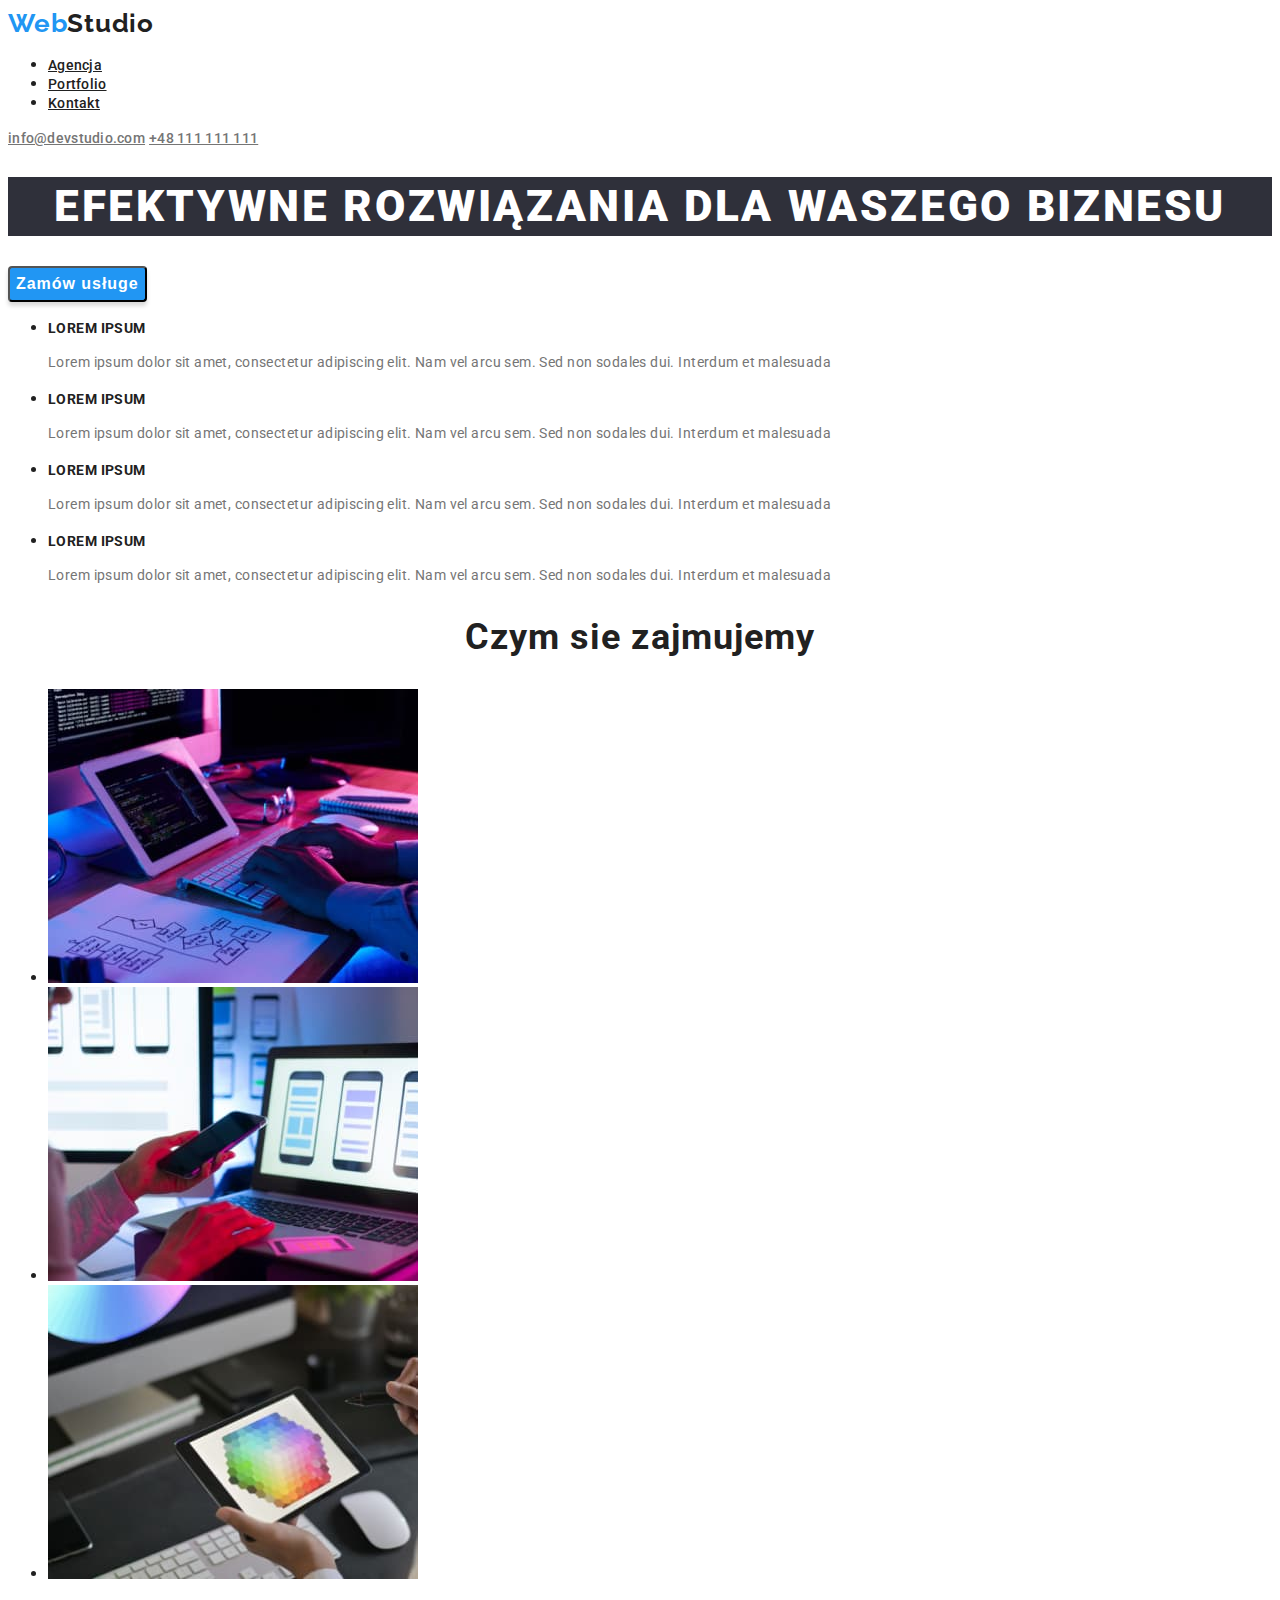
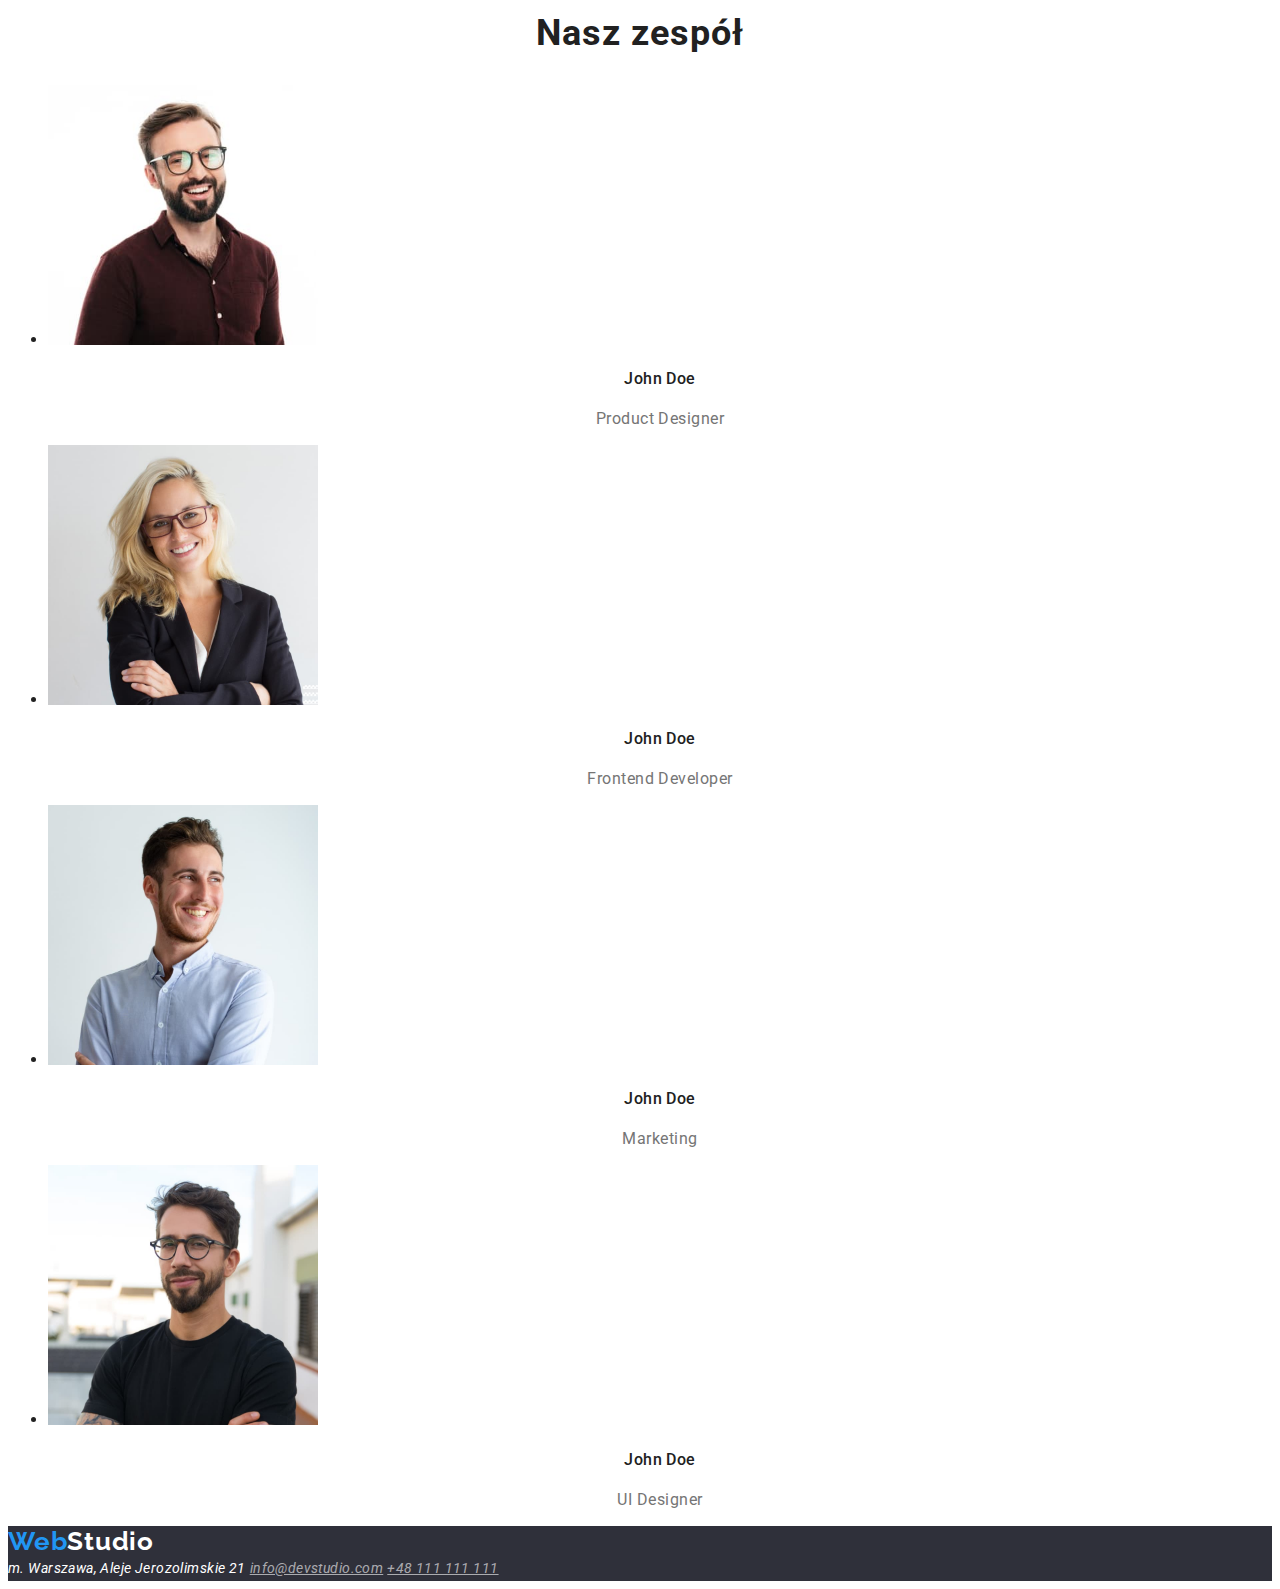
<file: index.html>
<!DOCTYPE html>
<html lang="pl">
  <head>
    <meta charset="UTF-8" />
    <meta http-equiv="X-UA-Compatible" content="IE=edge" />
    <meta name="viewport" content="width=device-width, initial-scale=1.0" />
    <title>STUDIO</title>
    <link rel="preconnect" href="https://fonts.googleapis.com" />
    <link rel="preconnect" href="https://fonts.gstatic.com" crossorigin />
    <link
      href="https://fonts.googleapis.com/css2?family=Raleway:wght@700&family=Roboto:wght@400;500;700;900&display=swap"
      rel="stylesheet"
    />
    <link rel="stylesheet" href="./css/styles.css" />
  </head>

  <body>
    <header>
      <a class="logo" href="./index.htmll"
        ><span class="logo-blue">Web</span
        ><span class="logo-darc">Studio</span></a
      >
      <nav>
        <ul>
          <li><a class="nav agency" href="./index.html">Agencja</a></li>
          <li><a class="nav portfolio" href="portfolio.html">Portfolio</a></li>
          <li><a class="nav contact" href="#">Kontakt</a></li>
        </ul>
      </nav>
      <a class="mail-header" href="mailto:info@devstudio.com"
        >info@devstudio.com</a
      >
      <a class="tel-header" href="tel:+48111111111">+48 111 111 111</a>
    </header>
    <main>
      <section>
        <h1 class="slogan">EFEKTYWNE ROZWIĄZANIA DLA WASZEGO BIZNESU</h1>
        <button class="button order-service" type="button">Zamów usługe</button>
      </section>

      <!--Nasze atuty-->
      <section>
        <ul>
          <li>
            <p class="atuty-title">LOREM IPSUM</p>
            <p class="atuty-content">
              Lorem ipsum dolor sit amet, consectetur adipiscing elit. Nam vel
              arcu sem. Sed non sodales dui. Interdum et malesuada
            </p>
          </li>
          <li>
            <p class="atuty-title">LOREM IPSUM</p>
            <p class="atuty-content">
              Lorem ipsum dolor sit amet, consectetur adipiscing elit. Nam vel
              arcu sem. Sed non sodales dui. Interdum et malesuada
            </p>
          </li>
          <li>
            <p class="atuty-title">LOREM IPSUM</p>
            <p class="atuty-content">
              Lorem ipsum dolor sit amet, consectetur adipiscing elit. Nam vel
              arcu sem. Sed non sodales dui. Interdum et malesuada
            </p>
          </li>
          <li>
            <p class="atuty-title">LOREM IPSUM</p>
            <p class="atuty-content">
              Lorem ipsum dolor sit amet, consectetur adipiscing elit. Nam vel
              arcu sem. Sed non sodales dui. Interdum et malesuada
            </p>
          </li>
        </ul>
      </section>

      <!--Czym się zajmujemy-->
      <section>
        <h2 class="section-title">Czym sie zajmujemy</h2>
        <ul>
          <li>
            <a href="#"
              ><img
                src="images/what_we_do/what_we_do1.jpg"
                alt="praca na komputerze"
                width="370"
                height="294"
            /></a>
          </li>
          <li>
            <a href="#"
              ><img
                src="images/what_we_do/what_we_do2.jpg"
                alt="praca na telefonie"
                width="370"
                height="294"
            /></a>
          </li>
          <li>
            <a href="#"
              ><img
                src="images/what_we_do/what_we_do3.jpg"
                alt="praca w programie graficznym"
                width="370"
                height="294"
            /></a>
          </li>
        </ul>
      </section>
      <!---Nasz zespół-->
      <section>
        <h2 class="section-title">Nasz zespół</h2>
        <ul>
          <li>
            <img
              src="images/our_team/product_designer.jpg"
              alt="Portret specialisty produkt designer"
              width="270"
              height="260"
            />
            <h4 class="team-name">John Doe</h4>
            <p class="team-function">Product Designer</p>
          </li>
          <li>
            <img
              src="images/our_team/frontend_developer.jpg"
              alt="Portret specialisty FrontendDeveloper"
              width="270"
              height="260"
            />
            <h4 class="team-name">John Doe</h4>
            <p class="team-function">Frontend Developer</p>
          </li>
          <li>
            <img
              src="images/our_team/marketing.jpg"
              alt="Portret specialisty Menager"
              width="270"
              height="260"
            />
            <h4 class="team-name">John Doe</h4>
            <p class="team-function">Marketing</p>
          </li>
          <li>
            <img
              src="images/our_team/ui_designer.jpg"
              alt="Portret specialisty UI Designer"
              width="270"
              height="260"
            />
            <h4 class="team-name">John Doe</h4>
            <p class="team-function">UI Designer</p>
          </li>
        </ul>
      </section>
    </main>
    <!-- Tu Jesr Footer-->
    <footer>
      <div class="footer">
        <a class="logo" href="./index.htmll"
          ><span class="logo-blue">Web</span
          ><span class="logo-bright">Studio</span></a
        >

        <address>
          <span class="address-footer">
            m. Warszawa, Aleje Jerozolimskie 21</span
          >
          <a class="mail-footer" href="mailto:info@devstudio.com"
            >info@devstudio.com</a
          >
          <a class="tel-footer" href="tel:+48111111111">+48 111 111 111</a>
        </address>
      </div>
    </footer>
  </body>
</html>
</file>
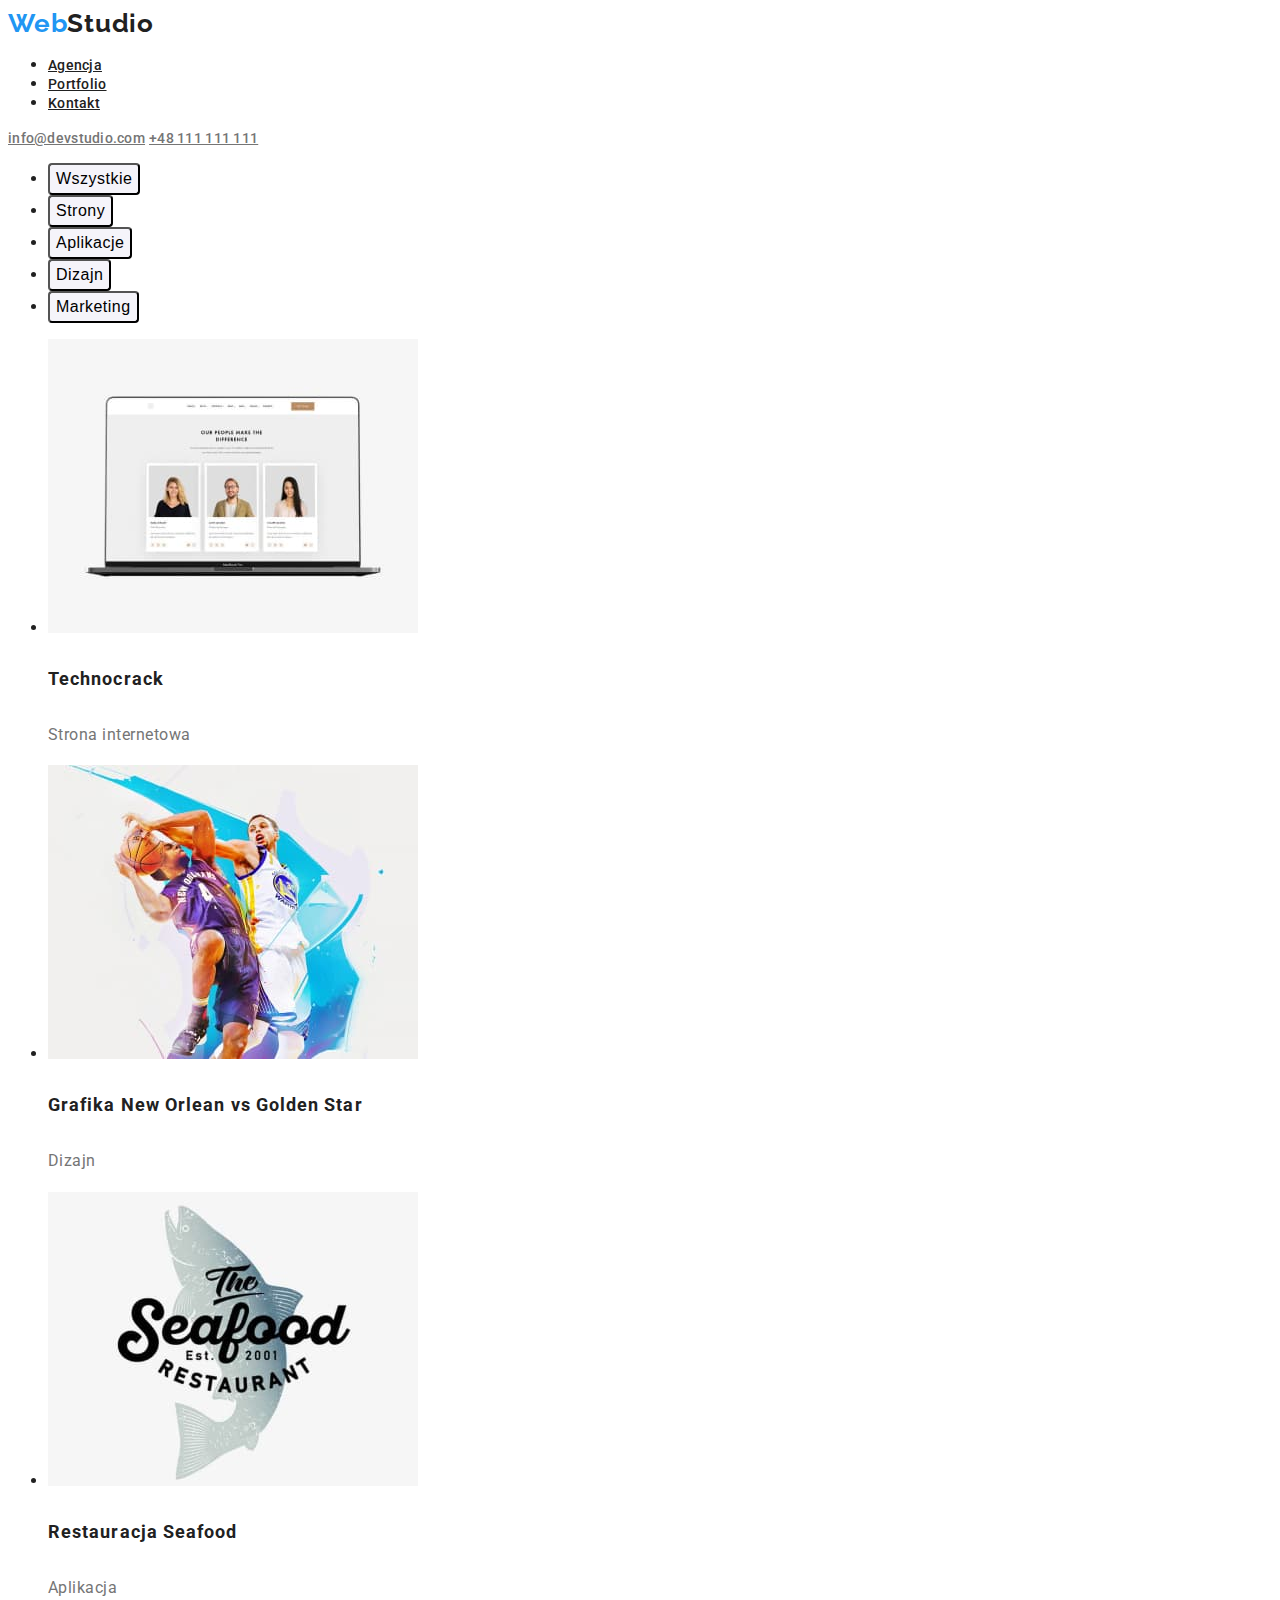
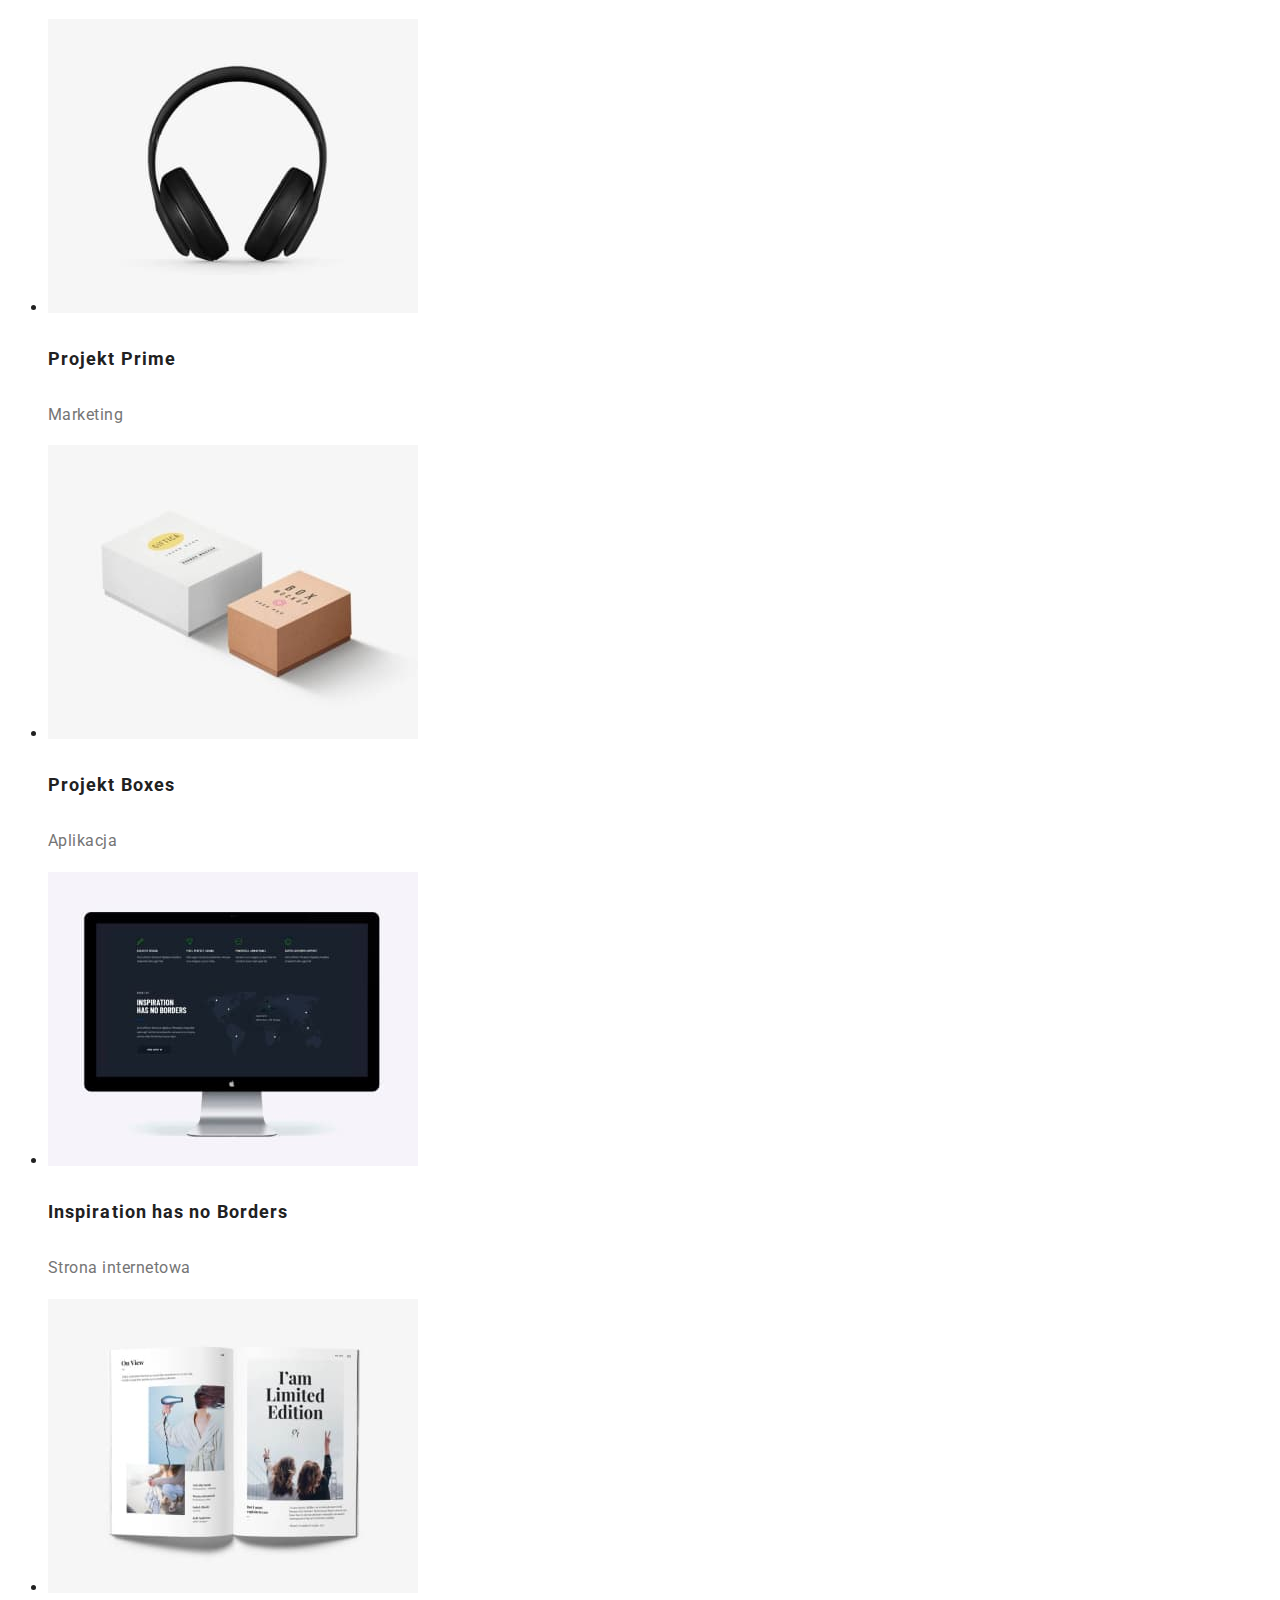
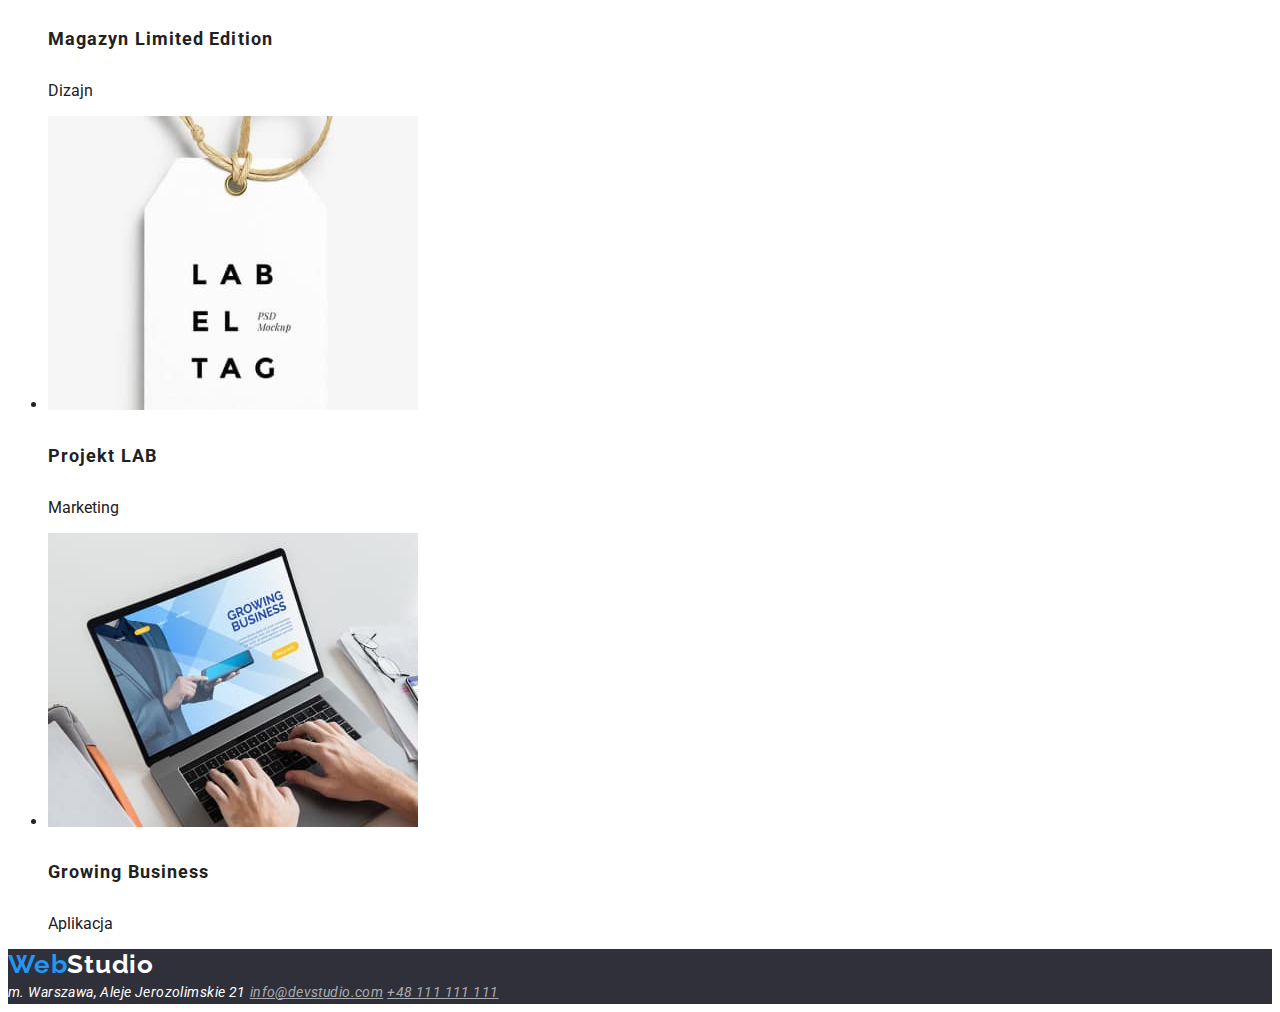
<file: portfolio.html>
<!DOCTYPE html>
<html lang="pl">
  <head>
    <meta charset="UTF-8" />
    <meta http-equiv="X-UA-Compatible" content="IE=edge" />
    <meta name="viewport" content="width=device-width, initial-scale=1.0" />
    <title>portfolio</title>
    <link rel="preconnect" href="https://fonts.googleapis.com" />
    <link rel="preconnect" href="https://fonts.gstatic.com" crossorigin />
    <link
      href="https://fonts.googleapis.com/css2?family=Raleway:wght@700&family=Roboto:wght@400;500;700;900&display=swap"
      rel="stylesheet"
    />
    <link rel="stylesheet" href="./css/styles.css" />
  </head>
  <body>
    <header>
      <a class="logo" href="./index.htmll"
        ><span class="logo-blue">Web</span
        ><span class="logo-darc">Studio</span></a
      >
      <nav>
        <ul>
          <li><a class="nav agencja" href="./index.html">Agencja</a></li>
          <li><a class="nav portfolio" href="portfolio.html">Portfolio</a></li>
          <li><a class="nav kontakt" href="#">Kontakt</a></li>
        </ul>
      </nav>
      <a class="mail-header" href="mailto:info@devstudio.com"
        >info@devstudio.com</a
      >
      <a class="tel-header" href="tel:+48111111111">+48 111 111 111</a>
    </header>
    <main>
      <!--Tu jest pasek z buttons-->
      <section>
        <ul>
          <li>
            <button type="button" class="button all-kind">Wszystkie</button>
          </li>
          <li><button type="button" class="button pages">Strony</button></li>
          <li>
            <button type="button" class="button aplications">Aplikacje</button>
          </li>
          <li><button type="button" class="button design">Dizajn</button></li>
          <li>
            <button type="button" class="button marketing">Marketing</button>
          </li>
        </ul>
      </section>

      <!--tu jest galeria z projektami-->
      <section>
        <ul>
          <li>
            <img
              src="images/projekt9.jpg"
              alt="Projekt technocrack Zdjęcie przedstawia komputer"
              width="370"
              height="294"
            />
            <h4 class="project-title">Technocrack</h4>
            <p class="project-category">Strona internetowa</p>
          </li>
          <li>
            <img
              src="images/project8.jpg"
              alt="Projekt New Orlean Zdjecie przedstawia koszykarzy"
              width="370"
              height="294"
            />
            <h4 class="project-title">Grafika New Orlean vs Golden Star</h4>
            <p class="project-category">Dizajn</p>
          </li>
          <li>
            <img
              src="images/project7.jpg"
              alt="Projekt Seafood Zdjęcie przedstawia rybe"
              width="370"
              height="294"
            />
            <h4 class="project-title">Restauracja Seafood</h4>
            <p class="project-category">Aplikacja</p>
          </li>
          <li>
            <img
              src="images/project6.jpg"
              alt="Projekt prime Zdjęcie słuchawek"
              width="370"
              height="294"
            />
            <h4 class="project-title">Projekt Prime</h4>
            <p class="project-category">Marketing</p>
          </li>
          <li>
            <img
              src="images/project5.jpg"
              alt="Projekt Boxes Zdjęcie pudełek"
              width="370"
              height="294"
            />
            <h4 class="project-title">Projekt Boxes</h4>
            <p class="project-category">Aplikacja</p>
          </li>
          <li>
            <img
              src="images/project4.jpg"
              alt="Projekt Inspiration has no Borders Zdjęcie komputera"
              width="370"
              height="294"
            />
            <h4 class="project-title">Inspiration has no Borders</h4>
            <p class="project-category">Strona internetowa</p>
          </li>
          <li>
            <img
              src="images/project3.jpg"
              alt="Projekt Magazyn Limited Edition Zdjęcie gazety"
              width="370"
              height="294"
            />
            <h4 class="project-title">Magazyn Limited Edition</h4>
            <p>Dizajn</p>
          </li>
          <li>
            <img
              src="images/project2.jpg"
              alt="Projekt LAB Zdjęcie metki od ubrań"
              width="370"
              height="294"
            />
            <h4 class="project-title">Projekt LAB</h4>
            <p>Marketing</p>
          </li>
          <li>
            <img
              src="images/project1.jpg"
              alt="Projekt Growing Business Zdjęcie laptopa"
              width="370"
              height="294"
            />
            <h4 class="project-title">Growing Business</h4>
            <p>Aplikacja</p>
          </li>
        </ul>
      </section>
    </main>
    <footer>
      <div class="footer">
        <a class="logo" href="./index.htmll"
          ><span class="logo-blue">Web</span
          ><span class="logo-bright">Studio</span></a
        >

        <address>
          <span class="address-footer">
            m. Warszawa, Aleje Jerozolimskie 21</span
          >
          <a class="mail-footer" href="mailto:info@devstudio.com"
            >info@devstudio.com</a
          >
          <a class="tel-footer" href="tel:+48111111111">+48 111 111 111</a>
        </address>
      </div>
    </footer>
  </body>
</html>
</file>
<file: css/styles.css>
:root {
  --brand-color-one: #2196f3;
  --brand-color-text-black: #212121;
  --brand-color-white: #ffffff;
  --brand-color-grey: #757575;
  --brand-color-background-darc: #2f303a;
  --brand-color-background-team: #f5f4fa;
  --brand-color-background: #2f303a;
  --background-page-color: #e5e5e5;
}

body {
  font-family: "Roboto", sans-serif;
  color: var(--brand-color-text-black);
  font-weight: 400;
  font-size: 16px;
}

.logo {
  font-family: "Raleway";
  font-weight: 700;
  font-size: 26px;
  line-height: 1.2;
  letter-spacing: 0.03em;
  text-decoration: none;
}
.logo-blue {
  color: var(--brand-color-one);
}
.logo-darc {
  color: var(--brand-color-text-black);
}
.logo-bright {
  color: var(--brand-color-white);
}
.nav {
  font-weight: 500;
  font-size: 14px;
  line-height: 1.1;
  letter-spacing: 0.02em;
  color: var(--brand-color-text-black);
}
.nav:hover,
.nav:focus {
  color: var(--brand-color-one);
}
.mail-header,
.tel-header {
  font-weight: 500;
  font-size: 14px;
  line-height: 1.1;
  letter-spacing: 0.02em;
  color: var(--brand-color-grey);
}
.mail-header:hover,
.tel-header:hover {
  color: var(--brand-color-one);
}
.mail-header:focus,
.tel-header:focus {
  color: var(--brand-color-one);
}
/*Style Studio.html; fonts*/
.slogan {
  font-weight: 900;
  font-size: 44px;
  line-height: 1.36;
  text-align: center;
  letter-spacing: 0.06em;
  text-transform: uppercase;
  color: var(--brand-color-white);
  background: var(--brand-color-background-darc);
}

.atuty-title {
  font-weight: 700;
  font-size: 14px;
  line-height: 1.14;
  letter-spacing: 0.03em;
  text-transform: uppercase;
}
.atuty-content {
  font-size: 14px;
  line-height: 1.71;
  letter-spacing: 0.03em;
  color: var(--brand-color-grey);
}
.section-title {
  font-size: 36px;
  line-height: 1.16;
  text-align: center;
  letter-spacing: 0.03em;
}

.team-name {
  font-weight: 500;
  font-size: 16px;
  line-height: 1.18;
  text-align: center;
  letter-spacing: 0.03em;
}
.team-function {
  font-size: 16px;
  line-height: 1.18;
  text-align: center;
  letter-spacing: 0.03em;
  color: var(--brand-color-grey);
}
/*Style buttons*/

.button {
  background-color: var(--brand-color-background-team);
  border-radius: 4px;
  font-weight: 500;
  font-size: 16px;
  line-height: 1.62;
  text-align: center;
  letter-spacing: 0.03em;
}
.button:hover,
.button:focus {
  background-color: var(--brand-color-one);
  border-radius: 4px;
  color: var(--brand-color-white);
  box-shadow: 0px 3px 1px rgba(0, 0, 0, 0.1), 0px 1px 2px rgba(0, 0, 0, 0.08),
    0px 2px 2px rgba(0, 0, 0, 0.12);
  cursor: pointer;
}

.order-service {
  background: var(--brand-color-one);
  box-shadow: 0px 4px 4px rgba(0, 0, 0, 0.15);
  border-radius: 4px;
  font-weight: 700;
  font-size: 16px;
  line-height: 1.875;
  display: flex;
  align-items: center;
  text-align: center;
  letter-spacing: 0.06em;
  color: var(--brand-color-white);
}

/*tu style galerii portfolio*/
.project-title {
  font-size: 18px;
  line-height: 2;
  letter-spacing: 0.06em;
}
.project-category {
  font-size: 16px;
  line-height: 1.8;
  letter-spacing: 0.03em;
  color: var(--brand-color-grey);
}
/*footer styles*/
.mail-footer {
  font-size: 14px;
  line-height: 1.7;
  letter-spacing: 0.03em;
  text-decoration-line: underline;
  color: rgba(255, 255, 255, 0.6);
}
.tel-footer {
  font-size: 14px;
  line-height: 1.7;
  letter-spacing: 0.03em;
  color: rgba(255, 255, 255, 0.6);
}
.address-footer {
  font-size: 14px;
  line-height: 1.7;
  letter-spacing: 0.03em;
  color: var(--brand-color-white);
}

.address-footer:hover,
.mail-footer:hover,
.tel-footer:hover {
  color: var(--brand-color-one);
}
.address-footer:focus,
.mail-footer:focus,
.tel-footer:focus {
  color: var(--brand-color-one);
}
.footer {
  background-color: var(--brand-color-background-darc);
}
</file>
